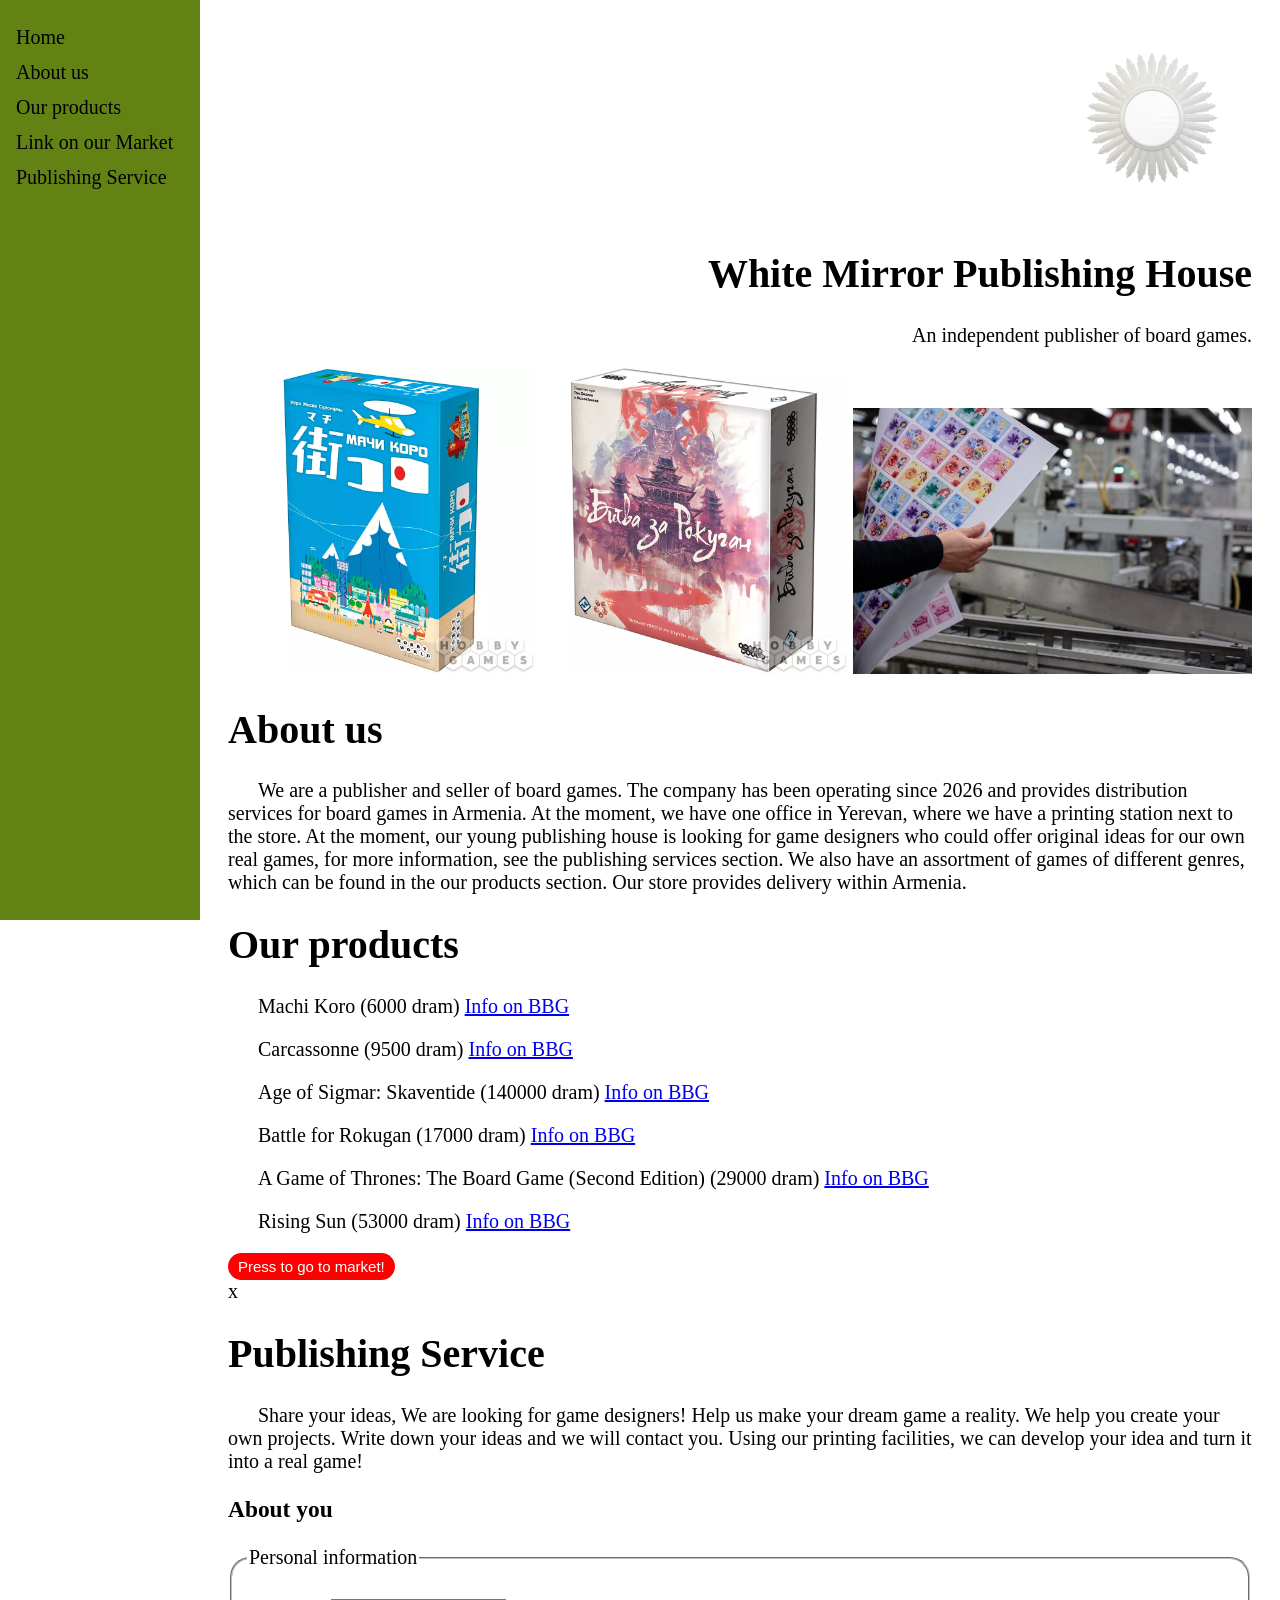
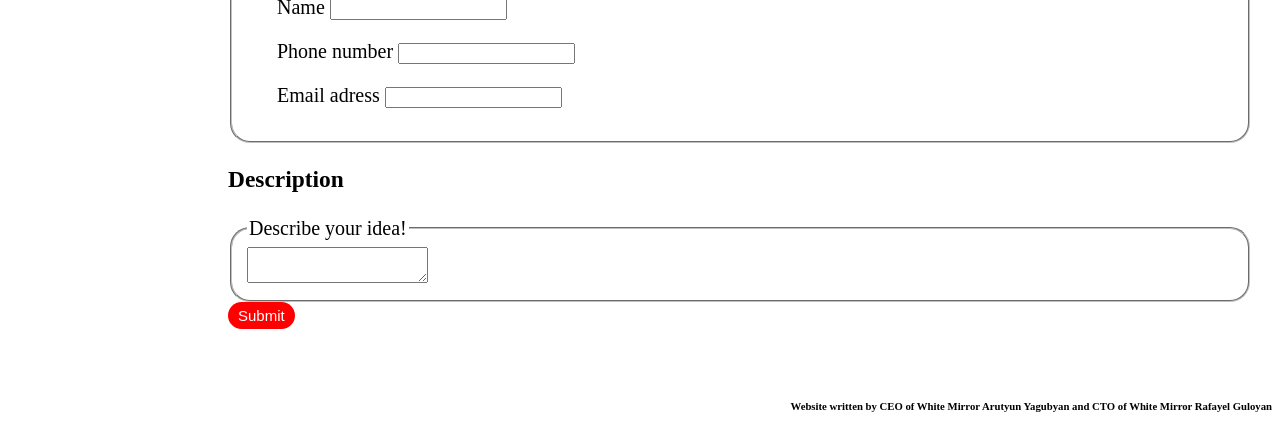
<file: index.html>
<!DOCTYPE html>
<html>
<head>
	<meta charset="utf-8">
	<meta name="viewport" content="width=device-width, initial-scale=1">
	<title></title>
	<link rel="stylesheet" type="text/css" href="style.css">
</head>
<body>

<div id="menu">
	<ul>
		<li> <a href="#home"> Home </a> </li>
		<li> <a href="#about"> About us</a></li>
		<li> <a href="#service"> Our products </a></li>
		<li><a href="#market"> Link on our Market </a></li>
		<li><a href="#forms"> Publishing Service </a></li>
	</ul>
</div>

<div id="content">

	<div style="text-align: right;">
		<img src="photos\Logo.png" width="200px" height="auto">
		<h1 id="home"> White Mirror Publishing House </h1>
		<p> An independent publisher of board games. </p>
	</div>

	<div id="movement">
		<img class="Euro" src="photos\Carcassonne (1).webp" width="30%" height="auto">
		<img class="Euro" src="photos\Machi Koro (1).webp" width="30%" height="auto">
		<img class="Strategy" src="photos\warhammer (1).webp" width="30%" height="auto">
		<img class="Strategy" src="photos\Rokugan (1).webp" width="30%" height="auto">
		<img class="Strategy" src="photos\RS (1).webp" width="30%" height="auto">
		<img class="Strategy" src="photos\GoT (1).webp" width="30%" height="auto">
		<img class="Production" src="photos\production (1).jpg" width="39%" height="auto">
		<img class="Production" src="photos\production (2).jpg" width="39%" height="auto">
		<img class="Production" src="photos\production (3).webp" width="39%" height="auto">
	</div>

	<h1 id="about"> About us </h1>

	<p> We are a publisher and seller of board games. The company has been operating since 2026 and provides distribution services for board games in Armenia. At the moment, we have one office in Yerevan, where we have a printing station next to the store. At the moment, our young publishing house is looking for game designers who could offer original ideas for our own real games, for more information, see the publishing services section. We also have an assortment of games of different genres, which can be found in the our products section. Our store provides delivery within Armenia. </p>

	<h1 id="service"> Our products </h1>

		<p> Machi Koro (6000 dram) <a href="https://boardgamegeek.com/boardgame/143884/machi-koro"> Info on BBG </a> </p>
		<p> Carcassonne (9500 dram) <a href="https://boardgamegeek.com/boardgame/822/carcassonne"> Info on BBG </a></p> 
		<p> Age of Sigmar: Skaventide (140000 dram) <a href="https://boardgamegeek.com/boardgame/423697/warhammer-age-of-sigmar-skaventide"> Info on BBG </a></p>
		<p> Battle for Rokugan (17000 dram) <a href="https://boardgamegeek.com/boardgame/234477/battle-for-rokugan"> Info on BBG </a></p>
		<p> A Game of Thrones: The Board Game (Second Edition) (29000 dram) <a href="https://boardgamegeek.com/boardgame/103343/a-game-of-thrones-the-board-game-second-edition/videos/all"> Info on BBG </a></p>
		<p> Rising Sun (53000 dram) <a href="https://boardgamegeek.com/boardgame/205896/rising-sun"> Info on BBG </a></p>

	<form action="market.html">
		<button id="market"> Press to go to market! </button>  
	</form>
x
	<h1 id="forms"> Publishing Service </h1>
	<p> Share your ideas, We are looking for game designers! Help us make your dream game a reality. We help you create your own projects. Write down your ideas and we will contact you. Using our printing facilities, we can develop your idea and turn it into a real game! </p>

	<form> 
		<h3> About you </h3>
			<fieldset>
				<legend> Personal information </legend>
					<p> Name <input id='NAME' type="text" required="required" name="name"></p>
					<p> Phone number <input type="number" name="number"></p>
					<p> Email adress <input type="email" name="adress"></p>
			</fieldset> 
		<h3> Description </h3>
			<fieldset>
					<legend> Describe your idea! </legend>
					<textarea> </textarea>
			</fieldset> 
	        
	    <button onclick="idea()"> Submit </button>         
	</form>


</div>
<br><br>
<h6 style="text-align: right;"> Website written by CEO of White Mirror Arutyun Yagubyan and CTO of White Mirror Rafayel Guloyan</h6>

<script type="text/javascript" src="java.js"></script>
</body>

</html>
</file>
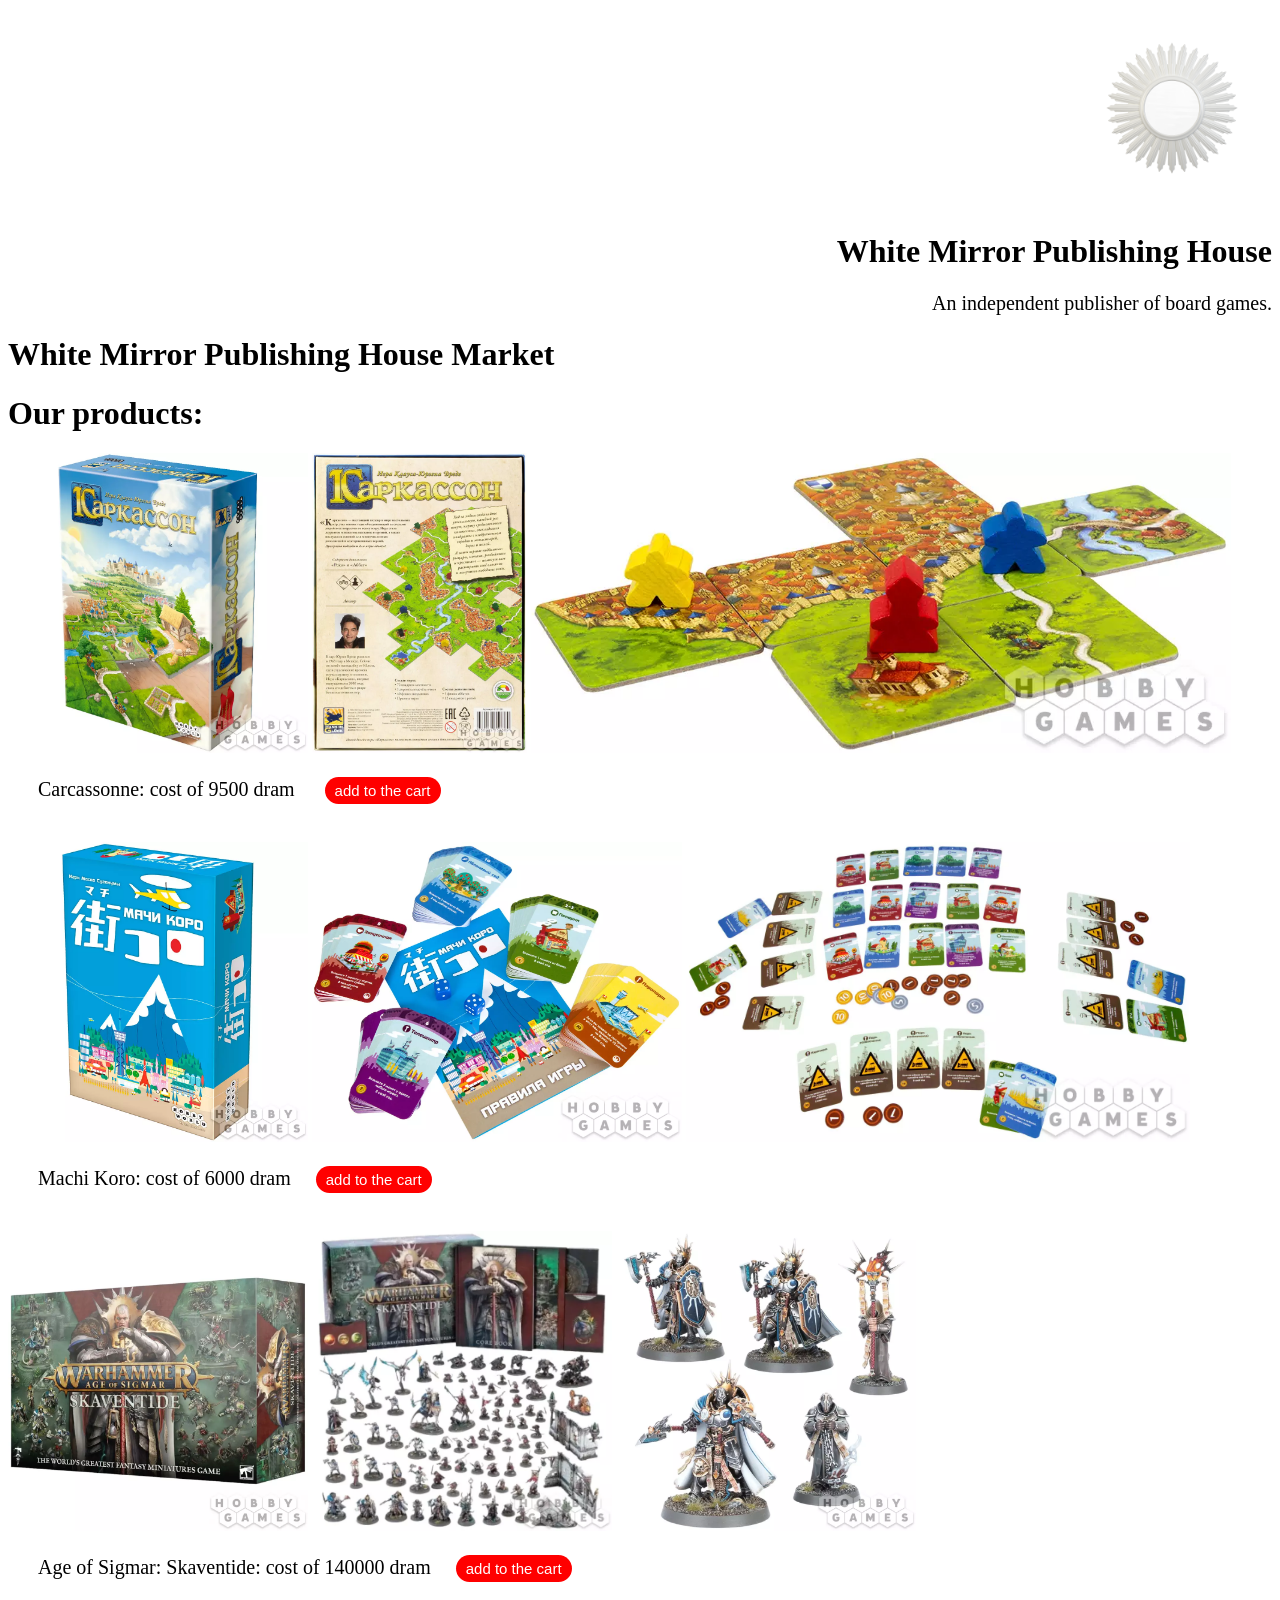
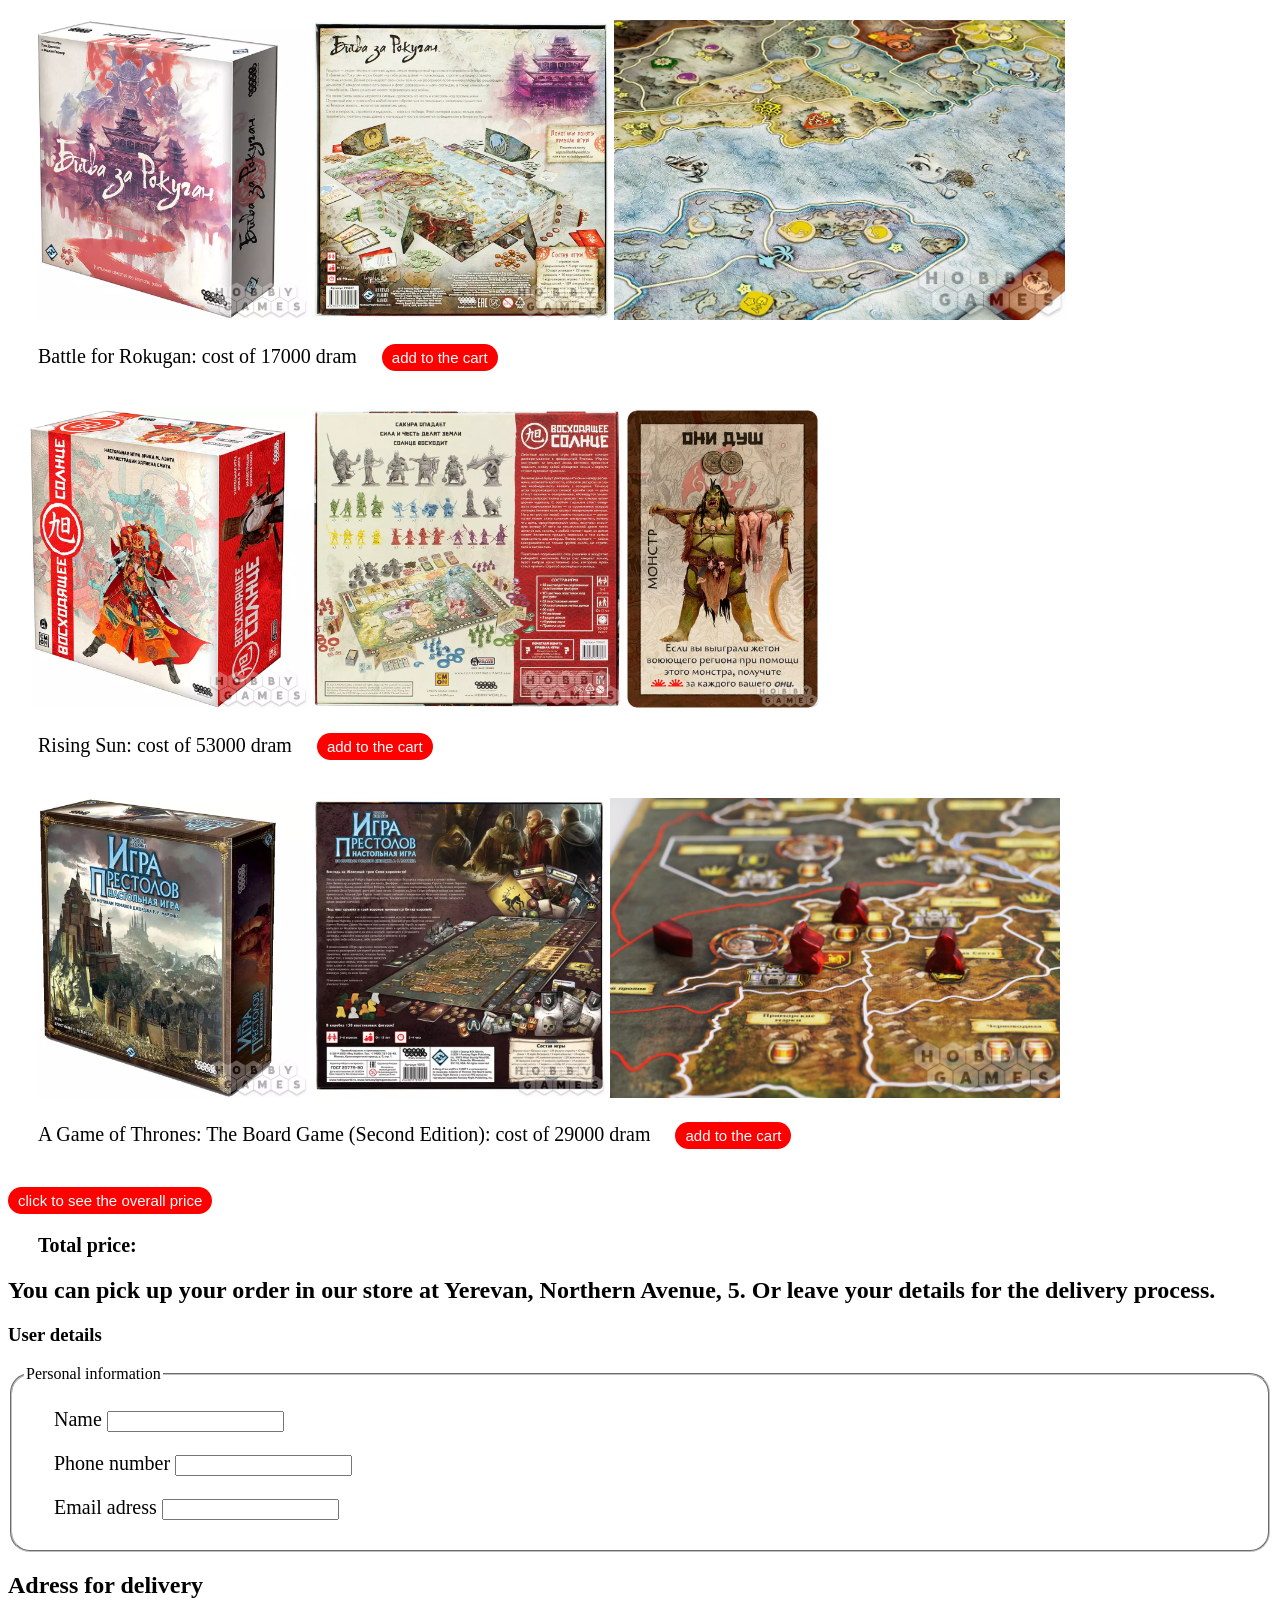
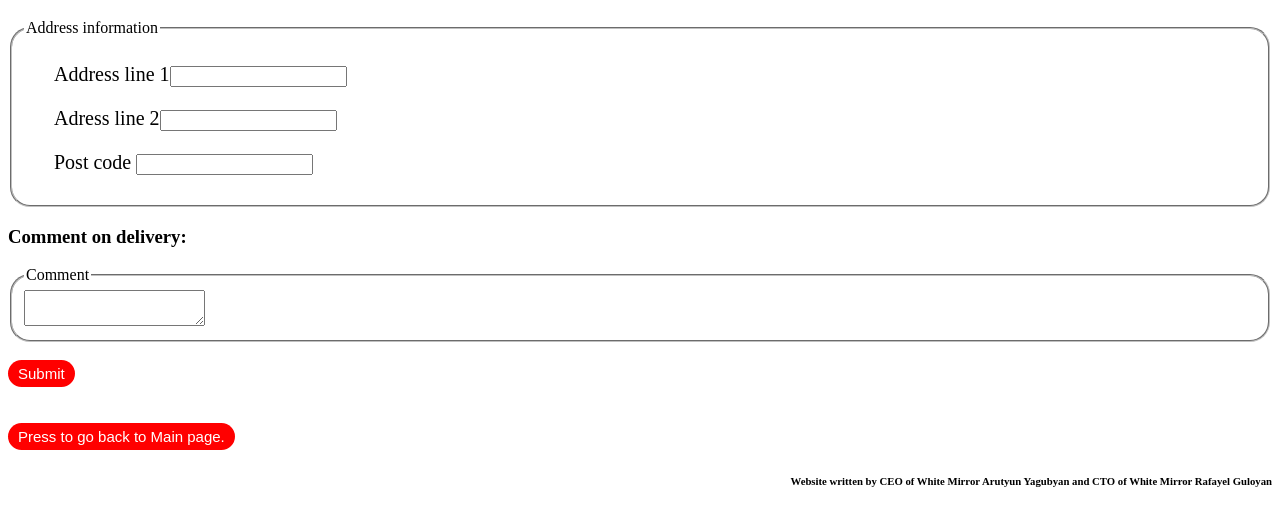
<file: market.html>
<!DOCTYPE html>
<html>
<head>
	<meta charset="utf-8">
	<meta name="viewport" content="width=device-width, initial-scale=1">
	<title></title>
	<link rel="stylesheet" type="text/css" href="style.css">
</head>
<body>

<div style="text-align: right;">
	<img src="photos\Logo.png" width="200px" height="auto">
	<h1 id="home"> White Mirror Publishing House </h1>
	<p> An independent publisher of board games. </p>
</div>
<h1> White Mirror Publishing House Market </h1>

<h1> Our products: </h1>

	<img  src="photos\Carcassonne (1).webp" width="auto" height="300px"> 
	<img  src="photos\Carcassonne (2).webp" width="auto" height="300px"> 
	<img  src="photos\Carcassonne (3).webp" width="auto" height="300px"> <br>
	<p> Carcassonne: cost of 9500 dram &emsp; <button onclick="Carcassonne()"> add to the cart</button></p><br>

	<img  src="photos\Machi Koro (1).webp" width="auto" height="300px"> 
	<img  src="photos\Machi Koro (2).webp" width="auto" height="300px"> 
	<img  src="photos\Machi Koro (3).webp" width="auto" height="300px"> <br>
	<p> Machi Koro: cost of 6000 dram &emsp;<button onclick="Machi()"> add to the cart</button></p><br>

	<img  src="photos\warhammer (1).webp" width="auto" height="300px"> 
	<img  src="photos\warhammer (2).webp" width="auto" height="300px"> 
	<img  src="photos\warhammer (3).webp" width="auto" height="300px"> <br>
	<p> Age of Sigmar: Skaventide: cost of 140000 dram &emsp;<button onclick="warhammer()"> add to the cart</button></p><br>

	<img  src="photos\Rokugan (1).webp" width="auto" height="300px"> 
	<img  src="photos\Rokugan (2).webp" width="auto" height="300px"> 
	<img  src="photos\Rokugan (3).webp" width="auto" height="300px"> <br>
	<p> Battle for Rokugan: cost of 17000 dram &emsp;<button onclick="Rokugan()"> add to the cart</button></p><br>

	<img  src="photos\RS (1).webp" width="auto" height="300px">
	<img  src="photos\RS (2).webp" width="auto" height="300px">
	<img  src="photos\RS (3).webp" width="auto" height="300px"> <br>
	<p> Rising Sun: cost of 53000 dram &emsp;<button onclick="RS()"> add to the cart</button></p><br>

	<img  src="photos\GoT (1).webp" width="auto" height="300px">
	<img  src="photos\GoT (2).webp" width="auto" height="300px">
	<img  src="photos\GoT (3).webp" width="auto" height="300px"> <br>
	<p> A Game of Thrones: The Board Game (Second Edition): cost of 29000 dram &emsp;<button onclick="GoT()"> add to the cart</button></p><br>

	<button onclick="sum()"> click to see the overall price</button>
	<p id="Carcassnumber"></p>
	<p id="Machinumber"></p>
	<p id="Warhammernumber"></p>
	<p id="Rokugannumber"></p>
	<p id="RSnumber"></p>
	<p id="GoTnumber"></p> 
	<p id="allnumber"></p>
	<p id="total" style="font-weight:bold;"> Total price: </p>

<h2> You can pick up your order in our store at Yerevan, Northern Avenue, 5. Or leave your details for the delivery process. </h2>
<h3> User details</h3>

<form>
	<fieldset>
		<legend> Personal information </legend>
			<p> Name <input type="text" id="NAME" required="required" name="name"></p>
			<p> Phone number <input type="number" name="number"></p>
			<p> Email adress <input type="email" name="adress"></p>
	</fieldset> 
<h2> Adress for delivery </h2>
	<fieldset>
		<legend> Address information </legend>
			<p> Address line 1<input type="text"  name="address1"></p>
			<p> Adress line 2<input type="text" name="adress2"></p>
			<p> Post code <input type="number" name="post code"></p>
	</fieldset>
<h3> Comment on delivery: </h3>
	<fieldset>
		<legend> Comment </legend>
			<textarea> </textarea>
	</fieldset> <br>
	<button onclick="order()"> Submit </button>
</form>

<br><br>
<form action="main.html" method="post">
	<button id="market" onclick="()"> Press to go back to Main page. </button>  
</form>

<h6 style="text-align: right;"> Website written by CEO of White Mirror Arutyun Yagubyan and CTO of White Mirror Rafayel Guloyan</h6>
<script type="text/javascript" src="java.js"></script>
</body>
</html>
</file>
<file: style.css>
#menu {
  height: 100%;
  width: 200px;
  position: fixed; 
  top: 0;
  left: 0;
  background-color: #638214;
  overflow-x: hidden;
  padding-top: 20px;
}

#content {
  margin-left: 200px; 
  font-size: 20px; 
  padding: 10px 20px;
}

p {
  text-indent: 30px;
  font-size: 20px;
}

ul{
	list-style-type:none;	
  display: inline;
  margin:0;
  padding:0;
}

li a{
  padding: 6px 8px 6px 16px;
  text-decoration: none;
  font-size: 20px;
  display: block;
  color: black;
}

li a:hover {
	color: white;
	background-color: green;
}
#movement{
  text-align: center;
}

button {
  background-color: red;
  border: none;
  border-radius: 20px;
  color: white;
  padding: 5px 10px;
  text-align: center;
  text-decoration: none;
  display: inline-block;
  font-size: 15px;
  cursor: pointer;
}
fieldset{
  border-radius: 20px;
}
</file>
